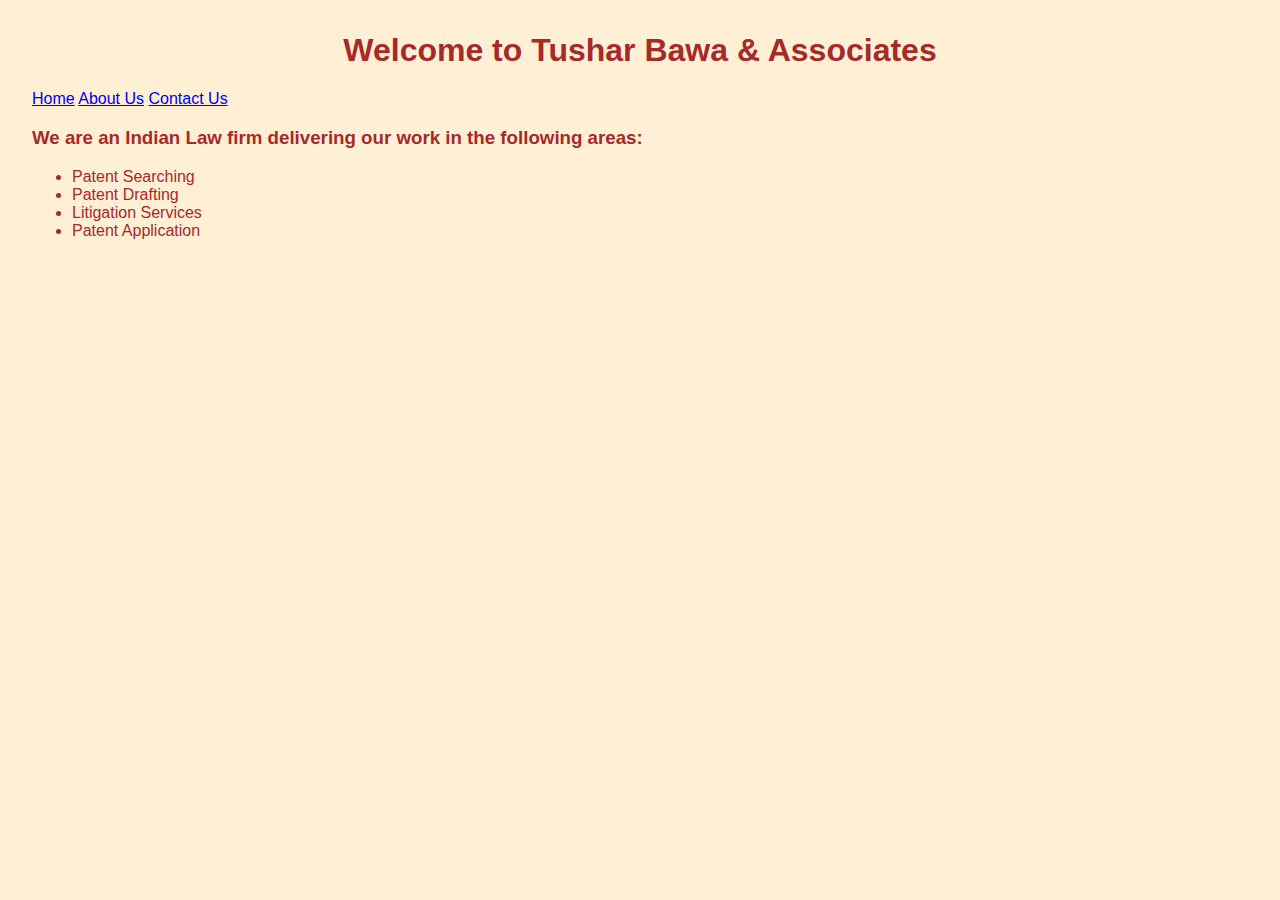
<file: index.html>
<!DOCTYPE html>
<html lang="en">

<head>
  <meta charset="UTF-8">
  <meta name="viewport" content="width=device-width, initial-scale=1.0">
  <title>Tushar Bawa & Associates</title>
  <link rel="stylesheet" href="index.css">
</head>

<body>
  <h1>Welcome to Tushar Bawa & Associates</h1>
  <div class="topbar">
    <a href="#">Home</a>
    <a href="aboutUs.html">About Us</a>
    <a href="contactUs.html">Contact Us</a>
  </div>
  <div>
    <h3>We are an Indian Law firm delivering our work in the following areas:</h3>
    <ul>
      <li>Patent Searching</li>
      <li>Patent Drafting</li>
      <li>Litigation Services</li>
      <li>Patent Application</li>
    </ul>
  </div>

</body>

</html>
</file>
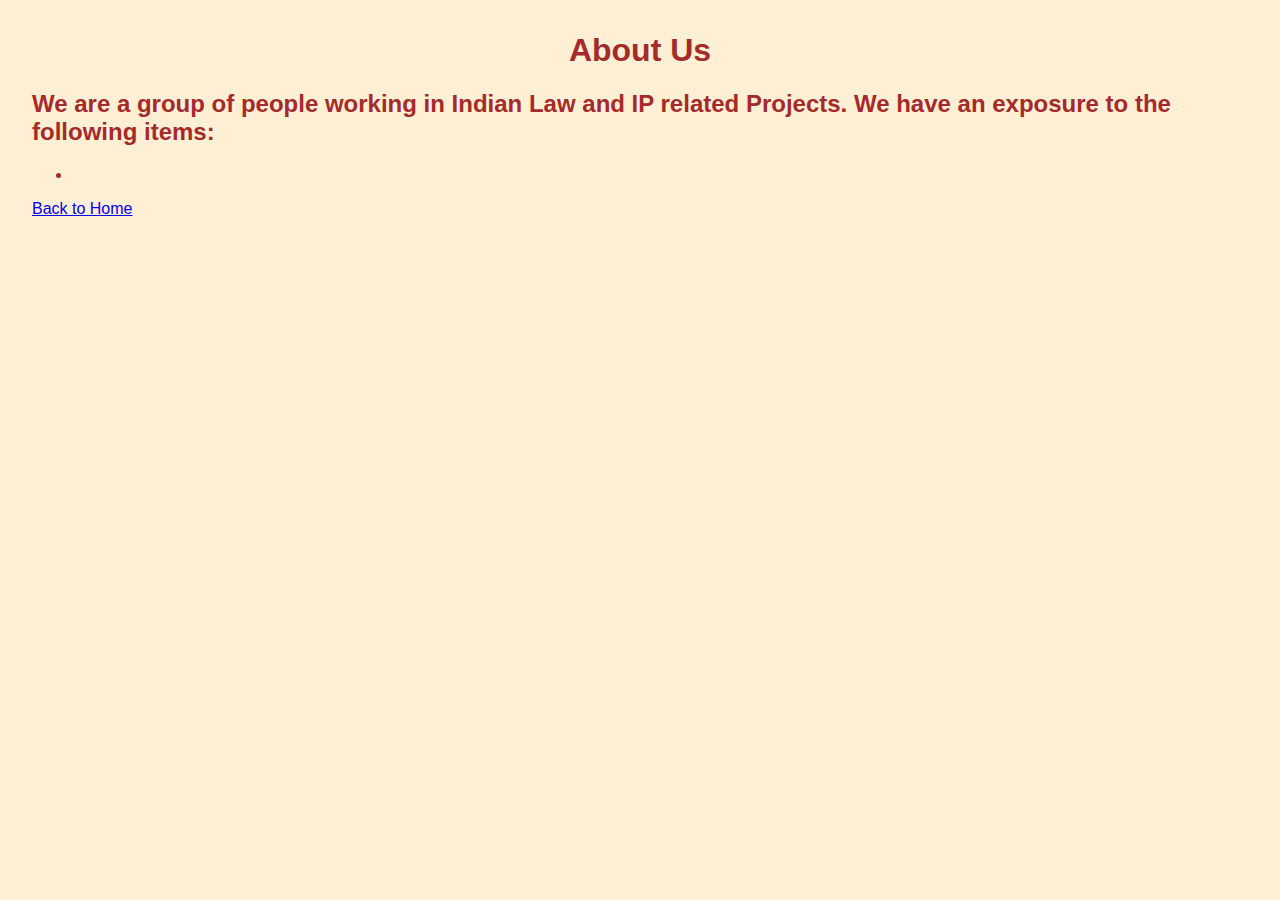
<file: aboutUs.html>
<!DOCTYPE html>
<html lang="en">
<head>
    <meta charset="UTF-8">
    <meta name="viewport" content="width=device-width, initial-scale=1.0">
    <link href="https://cdn.jsdelivr.net/npm/bootstrap@5.3.6/dist/css/bootstrap.min.css" rel="stylesheet" integrity="sha384-4Q6Gf2aSP4eDXB8Miphtr37CMZZQ5oXLH2yaXMJ2w8e2ZtHTl7GptT4jmndRuHDT" crossorigin="anonymous">
    <link rel="stylesheet" href="index.css">
    <title>About Us!</title>
</head>
<body>
    <h1>About Us</h1>
    <h2>We are a group of people working in Indian Law and IP related Projects. We have an exposure to the following items:</h2>
    <ul>
        <li></li>
    </ul>
    <a href="index.html">Back to Home</a>
    
</body>
</html>
</file>
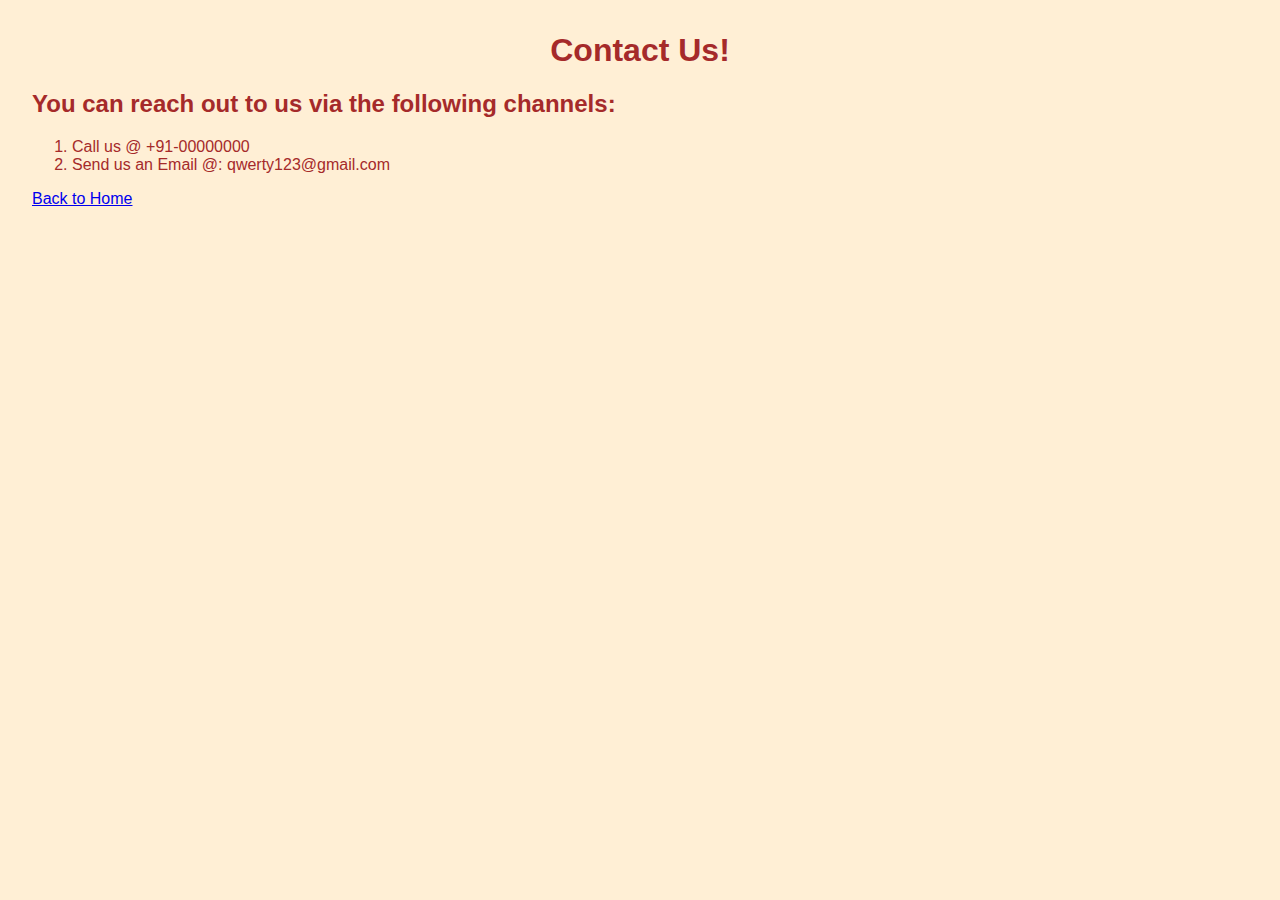
<file: contactUs.html>
<!DOCTYPE html>
<html lang="en">
<head>
    <meta charset="UTF-8">
    <meta name="viewport" content="width=device-width, initial-scale=1.0">
    <link href="https://cdn.jsdelivr.net/npm/bootstrap@5.3.6/dist/css/bootstrap.min.css" rel="stylesheet" integrity="sha384-4Q6Gf2aSP4eDXB8Miphtr37CMZZQ5oXLH2yaXMJ2w8e2ZtHTl7GptT4jmndRuHDT" crossorigin="anonymous">
    <link rel="stylesheet" href="index.css">
    <title>About Us</title>
</head>
<body>
    <h1>Contact Us!</h1>
    <h2>You can reach out to us via the following channels:</h2>
    <ol>
        <li>Call us @ +91-00000000</li>
        <li>Send us an Email @: qwerty123@gmail.com</li>
    </ol>
    <a href="index.html">Back to Home</a>
    
</body>
</html>
</file>
<file: index.css>
body{
    background-color: papayawhip;
    font-family: 'Franklin Gothic Medium', 'Arial Narrow', Arial, sans-serif;
    color: brown;
    margin: 2rem;
}

h1{
    text-align: center;
}

#nav1{
    border-radius: 15px;
}

#nav1 .navbar-nav >*{
    margin-right: 3rem;
}
</file>
